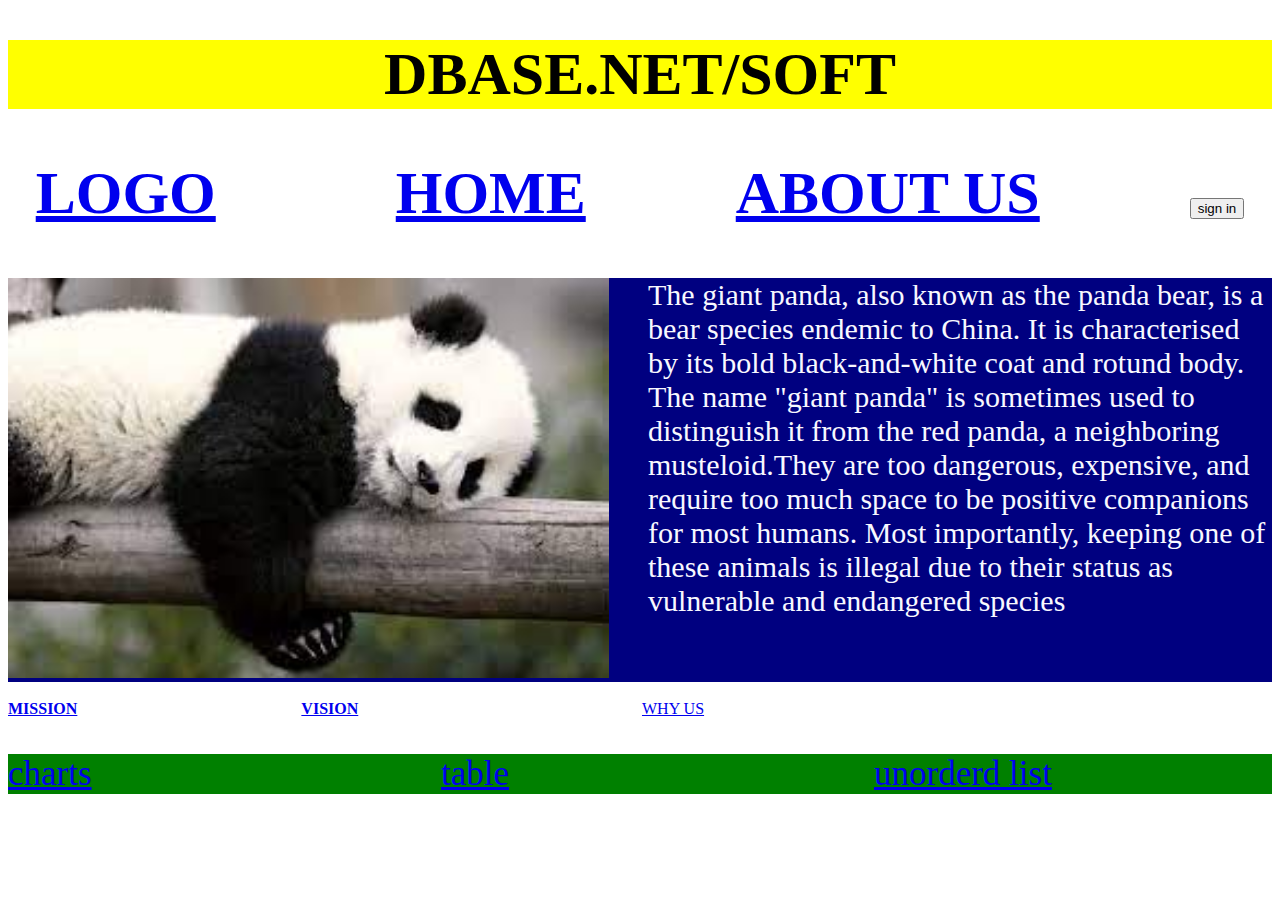
<file: index.html>
<!DOCTYPE html>
<html>
<head>
	<title>layouts</title>
	<link rel="stylesheet" type="text/css" href="money.css">
</head>
<body>
<h1 style="font-family: fantasy;font-size: 60px; background-color:yellow;" align="center">DBASE.NET/SOFT</h1>

<h2 align="center" style="font-size: 60px"><a href="image/7.jfif">LOGO</a>&nbsp&nbsp&nbsp&nbsp&nbsp&nbsp&nbsp&nbsp&nbsp&nbsp&nbsp&nbsp<a href="hello.html"><b><strong>HOME</strong></b></a>&nbsp&nbsp&nbsp&nbsp&nbsp&nbsp&nbsp&nbsp&nbsp
<a href="index.html"><strong><b>ABOUT US</b></strong></a>&nbsp&nbsp&nbsp&nbsp&nbsp&nbsp&nbsp&nbsp&nbsp
<a href="embededdiv.html"><button>sign in</button></a></h2>
<div class="container">
	<div class="fist">
		<div class="image"><img src="image/28.jpg" height="400px" height="400px"></div>
		<p style="font-size: 30px" class="body">The giant panda, also known as the panda bear, is a bear species endemic to China. It is characterised by its bold black-and-white coat and rotund body. The name "giant panda" is sometimes used to distinguish it from the red panda, a neighboring musteloid.They are too dangerous, expensive, and require too much space to be positive companions for most humans. Most importantly, keeping one of these animals is illegal due to their status as vulnerable and endangered species</p>
	</div>
</div>
<div class="container">
	<div><br><a href="mission.html"><b><strong>MISSION</strong></b></a>&nbsp&nbsp&nbsp&nbsp&nbsp&nbsp&nbsp&nbsp&nbsp&nbsp&nbsp&nbsp&nbsp&nbsp&nbsp&nbsp&nbsp&nbsp&nbsp&nbsp&nbsp&nbsp&nbsp&nbsp&nbsp&nbsp&nbsp&nbsp&nbsp&nbsp&nbsp&nbsp&nbsp&nbsp&nbsp&nbsp&nbsp&nbsp&nbsp&nbsp&nbsp&nbsp&nbsp&nbsp&nbsp&nbsp&nbsp&nbsp&nbsp&nbsp&nbsp&nbsp&nbsp&nbsp&nbsp
<a href="vission.html"><b><strong>VISION</strong></b></a>&nbsp&nbsp&nbsp&nbsp&nbsp&nbsp&nbsp&nbsp&nbsp&nbsp&nbsp&nbsp&nbsp&nbsp&nbsp&nbsp&nbsp&nbsp&nbsp&nbsp&nbsp&nbsp&nbsp&nbsp&nbsp&nbsp&nbsp&nbsp&nbsp&nbsp&nbsp&nbsp&nbsp&nbsp&nbsp&nbsp&nbsp&nbsp&nbsp&nbsp&nbsp&nbsp&nbsp&nbsp&nbsp&nbsp&nbsp&nbsp&nbsp&nbsp&nbsp&nbsp&nbsp&nbsp&nbsp&nbsp&nbsp&nbsp&nbsp&nbsp&nbsp&nbsp&nbsp&nbsp&nbsp&nbsp&nbsp&nbsp&nbsp&nbsp
<a href="whyus.html">WHY US</a></div>
</div>
<br><br>
<footer class="footer">
<div>
	<div ><a href="my_work.html">charts</a></div>
	<div><a href="index.html">table</a></div>
	<div><a href="hello.html">unorderd list</a></div>
</div>
</footer>

	</div>




</footer>

</body>
</html>
</file>
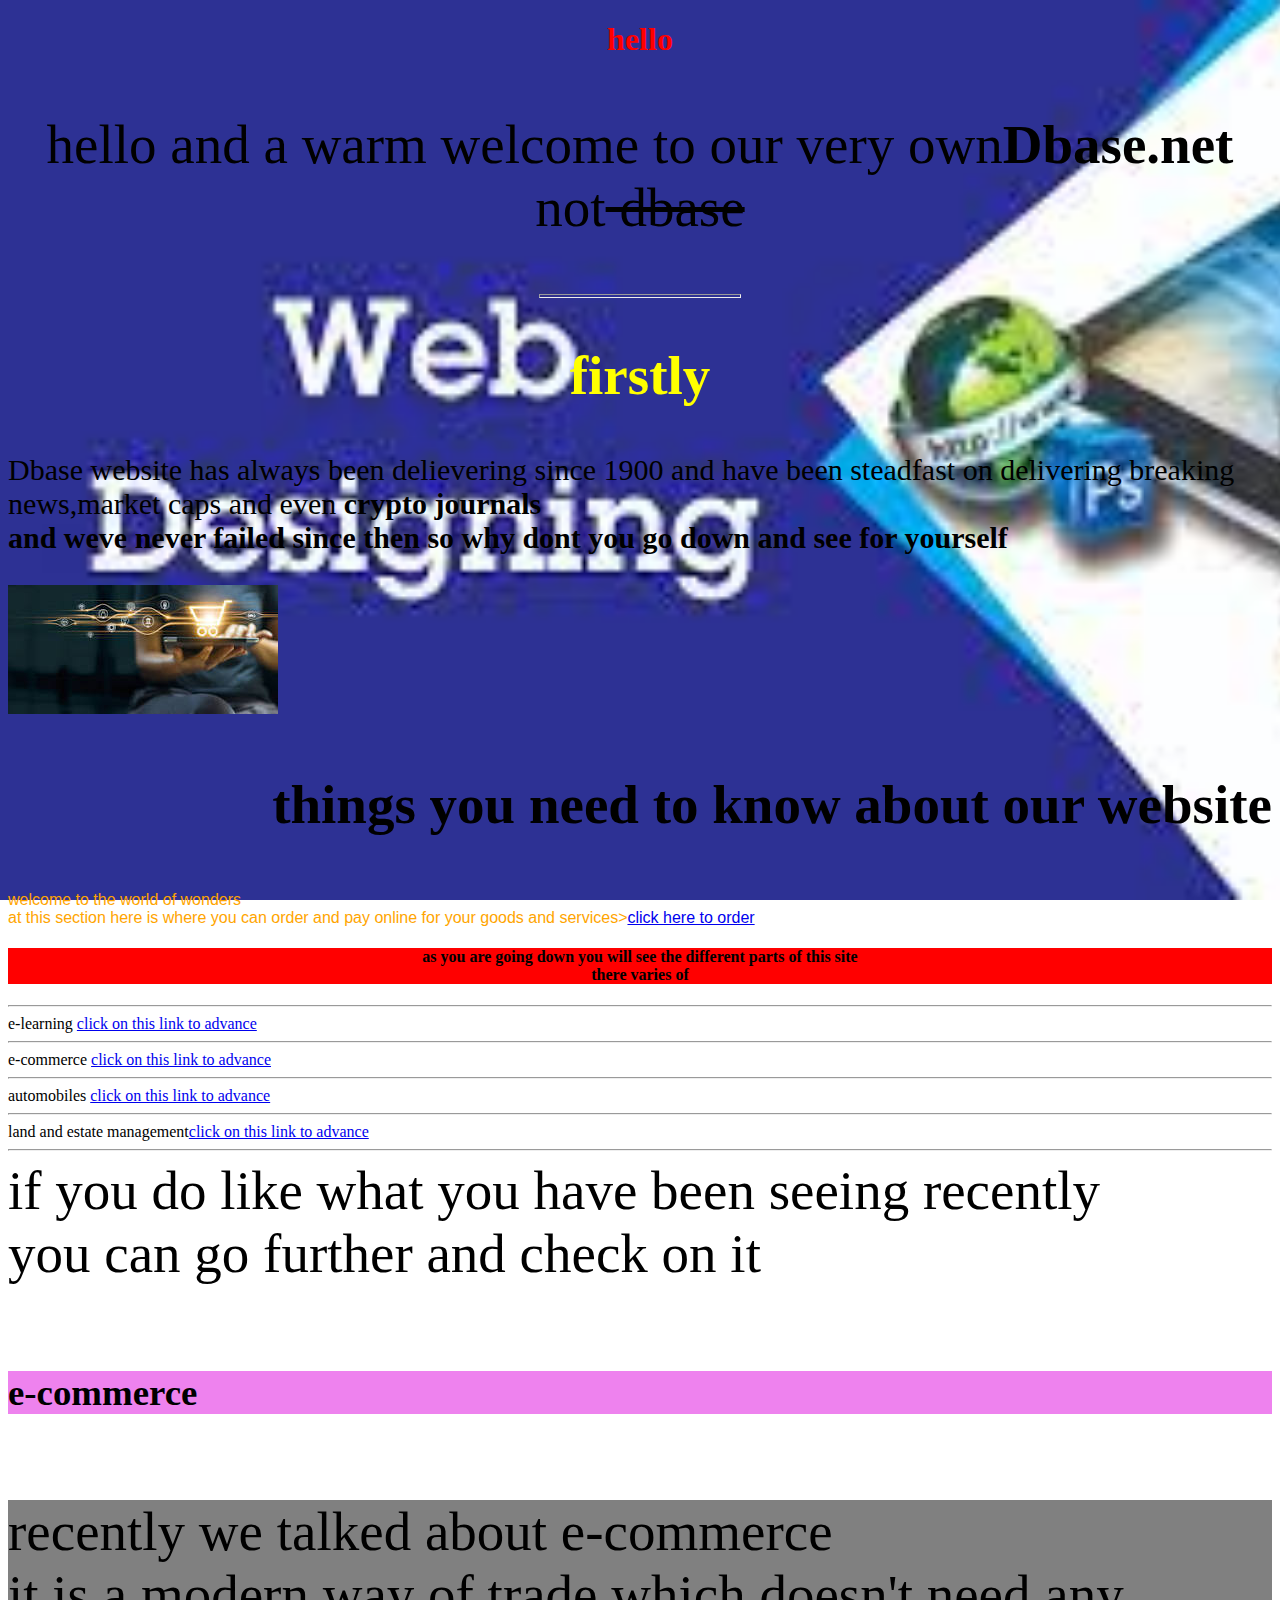
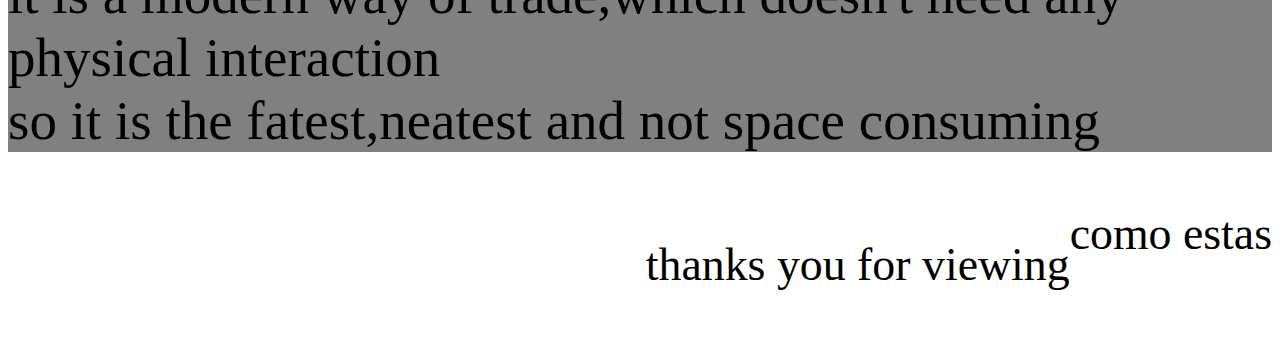
<file: hello.html>
<!DOCTYPE html>
<html lang="us-eng">
<html
<head>
	<meta http-equiv="120">
	<title>PREIMER DEALINGS</title>
</head>
<body class="bb" background="image/62.jfif" style="background-repeat: no-repeat;background-attachment: fixed;background-size: cover;">
<p align="center><B>as we said earlier this website is developed for a general merchandise purpose </B></p>


	<img src="image/1.jpg" ><h1 id="drew" align="center">hello </h1>
	<p align="center" style="font-size: 55px" style="color: yellow" style="color: green" >hello and a warm welcome to our very own<b>Dbase.net</b> not<strike> dbase</strike></p>
	<hr width="200" size="4" style="color: skyblue">
	<h2 style="font-size: 55px" style="font-family: sans-serif;" style="color: yellow" align="center" id="color">firstly</h2>
	<p style="font-size: 30px" /> Dbase website has always been delievering since 1900 and have been steadfast on delivering breaking news,market caps and even<b> crypto journals <br style="font-size: 30px">and weve never failed since then so why dont you go down and see for yourself</b></p>
	<style > 

#drew{
	color: red;
	background-image:pics.jpeg;}
	
#color{
	color: yellow}

</style>
<img src="image/2.jfif">
<h3 style="font-size: 55px" style="color: green" align="right">things you need to know about our website</h3>
<p  style="font-family: sans-serif;" style="color: gold" id="welcome" style="font-size: 55px">welcome to the world of wonders<br style="font-size: 50px"> at this section here is where you can order and pay online for your goods and services><a href="www.google.com">click here to order</a></p>
<style>
	#welcome{
		color: orange;}
</style>
 
<h4 style="background-color: red" align="center" style="font-size: 55px" style="color:purple">as you are going down you will see the different parts of this site<br style="color: gold">there varies of</h4>
<hr>e-learning <a href="e_learning.html">click on this link to advance</a><hr>e-commerce <a href="www.google.com">click on this link to advance</a><hr>automobiles <a href="www.google.com">click on this link to advance</a><hr>land and estate management<a href="www.google.com">click on this link to advance</a>
 <hr style="color: red" id="nigga"><align="center" style="font-size: 55px" style="color: red">if you do like what you have been seeing recently<br>you can go further and check on it</h5>
 <style 
 #nigga
 >{background-color: grey;animation: forwards;color: red


 }
 
 </style>
 <h6 style="background-color: violet"> <style type="color:red
" style="font-size: 65px"></style>e-commerce</h6>
<p style="background-color: grey ">recently we talked about e-commerce<br>it is a modern way of trade,which doesn't need any physical interaction<br>so it is the fatest,neatest and not space consuming</p>
<p align="right"><sub>thanks you for viewing</sub><sup>como estas</sup></p>
<p></p>


	
	

</body>
</html>
</file>
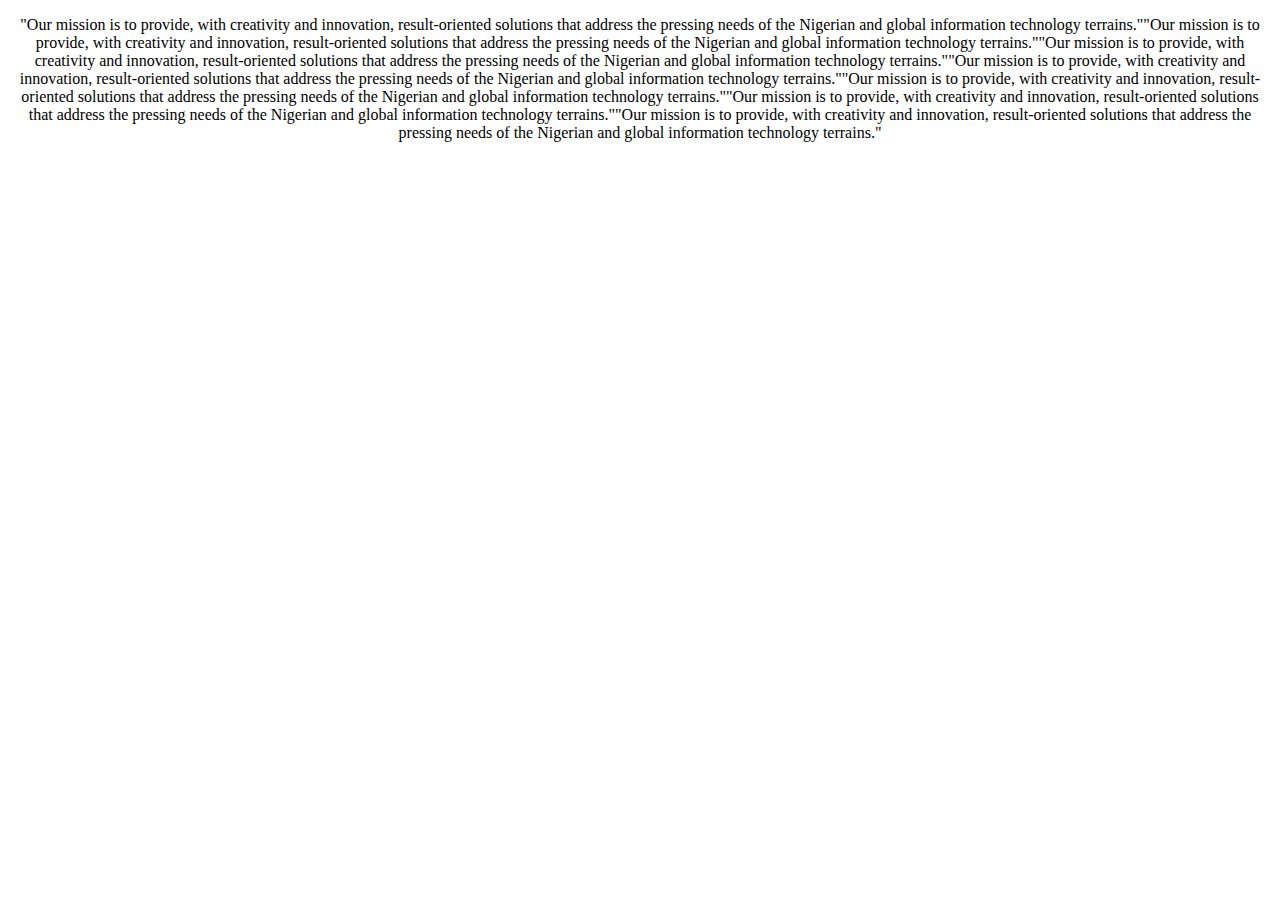
<file: mission.html>
<!DOCTYPE html>
<html>
<head>
	<title>mission</title>
</head>
<body>
<p align="center">"Our mission is to provide, with creativity and innovation, result-oriented solutions that address the pressing needs of the Nigerian and global information technology terrains.""Our mission is to provide, with creativity and innovation, result-oriented solutions that address the pressing needs of the Nigerian and global information technology terrains.""Our mission is to provide, with creativity and innovation, result-oriented solutions that address the pressing needs of the Nigerian and global information technology terrains.""Our mission is to provide, with creativity and innovation, result-oriented solutions that address the pressing needs of the Nigerian and global information technology terrains.""Our mission is to provide, with creativity and innovation, result-oriented solutions that address the pressing needs of the Nigerian and global information technology terrains.""Our mission is to provide, with creativity and innovation, result-oriented solutions that address the pressing needs of the Nigerian and global information technology terrains.""Our mission is to provide, with creativity and innovation, result-oriented solutions that address the pressing needs of the Nigerian and global information technology terrains."</p>
</body>
</html>
</file>
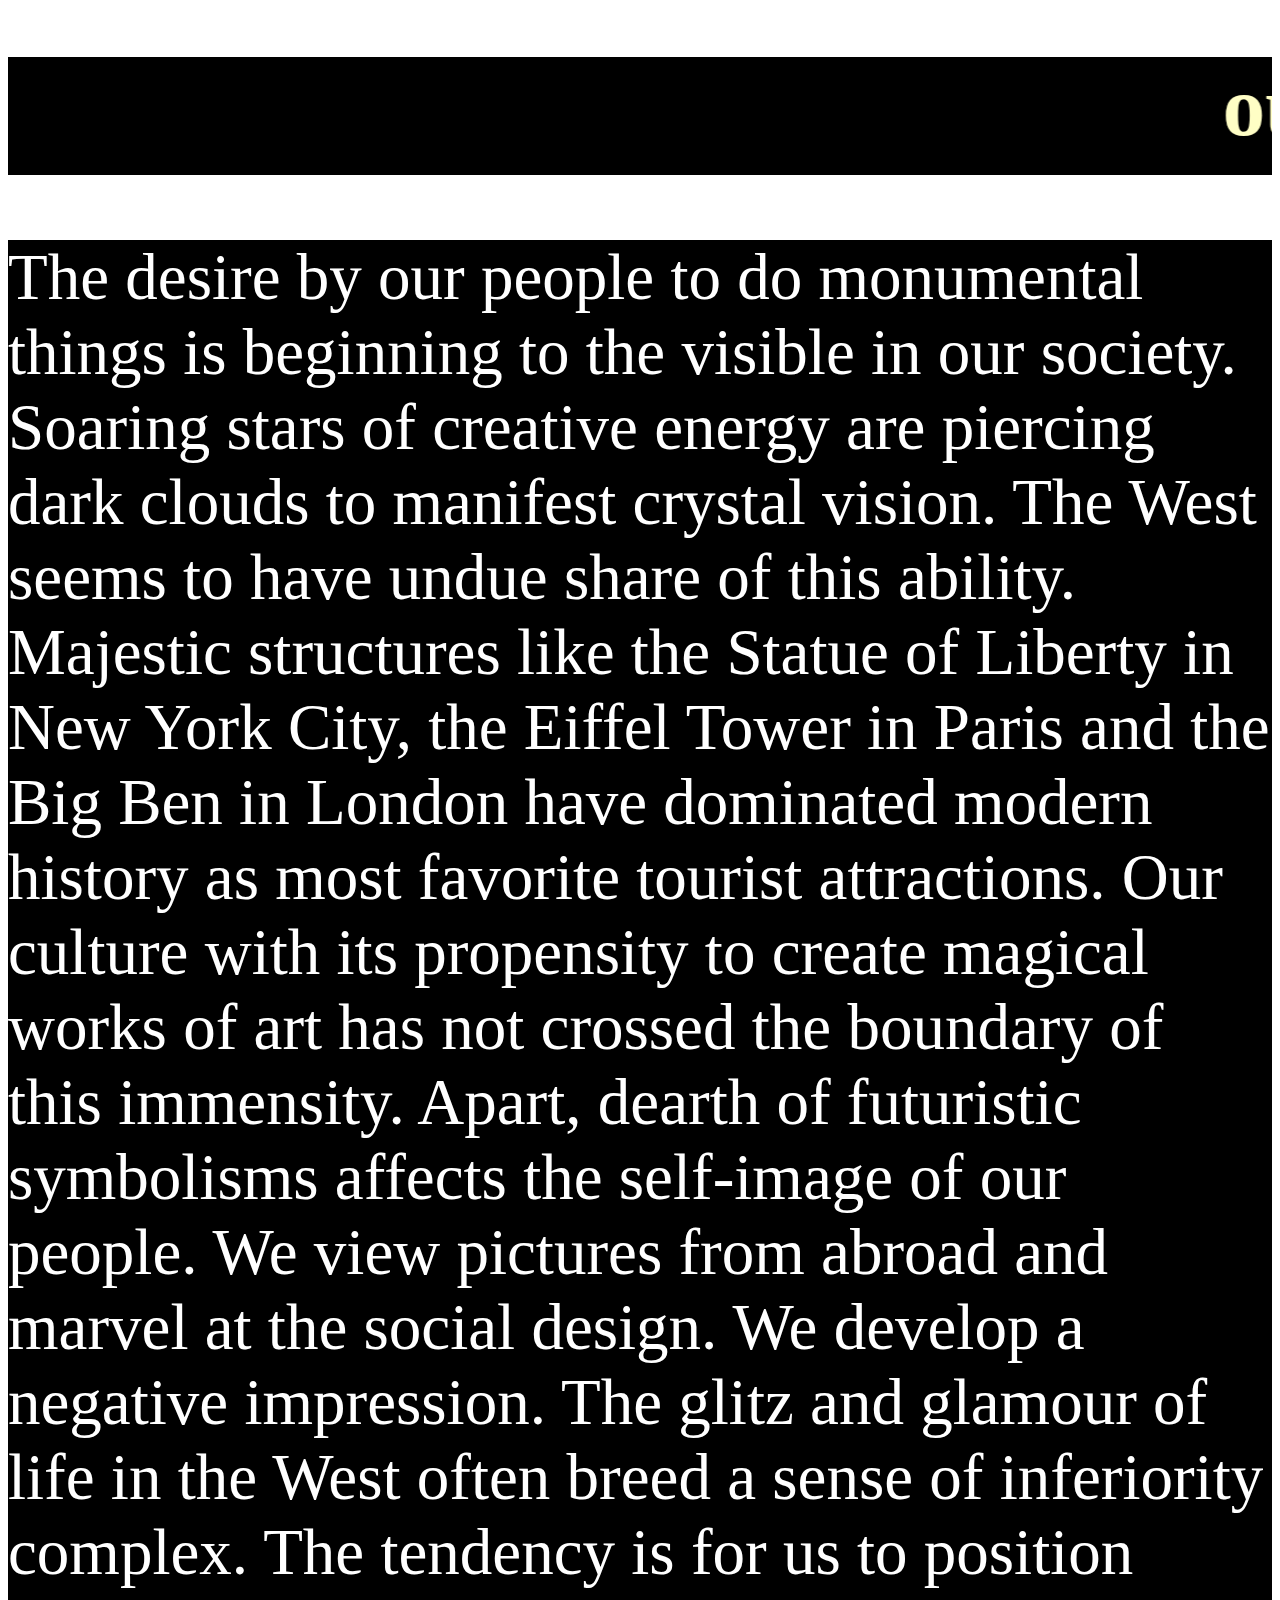
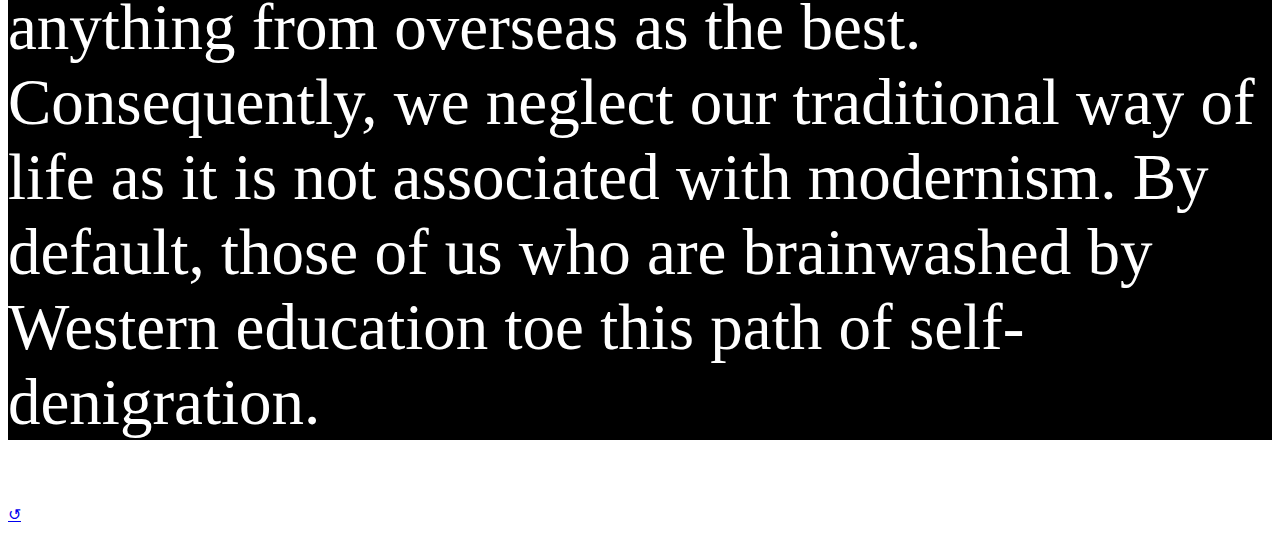
<file: vission.html>
<!DOCTYPE html>
<html>
<head>
	<title>vision</title>
</head>
<body>
<h1 class="viky" style="font-family: fantasy;font-size: 85px;background-color: black;color: #FFFEC5"><marquee>our aim-goal.........&nbsp&nbsp&nbsp&nbsp&nbsp&nbsp our aim-goal.........&nbsp&nbsp&nbsp&nbsp&nbsp&nbsp our aim-goal.........</marquee></h1>



<p style="font-family: cursive;font-size: 65px;background-color:#000000;color: white;">The desire by our people to do monumental things is beginning to the visible in our society. Soaring stars of creative energy are piercing dark clouds to manifest crystal vision. The West seems to have undue share of this ability.

Majestic structures like the Statue of Liberty in New York City, the Eiffel Tower in Paris and the Big Ben in London have dominated modern history as most favorite tourist attractions. Our culture with its propensity to create magical works of art has not crossed the boundary of this immensity.

Apart, dearth of futuristic symbolisms affects the self-image of our people. We view pictures from abroad and marvel at the social design. We develop a negative impression. The glitz and glamour of life in the West often breed a sense of inferiority complex. The tendency is for us to position anything from overseas as the best. Consequently, we neglect our traditional way of life as it is not associated with modernism. By default, those of us who are brainwashed by Western education toe this path of self-denigration.</p>

<p><a href="enjoy.html">&#8634</a></p>
</body>
</html>
</file>
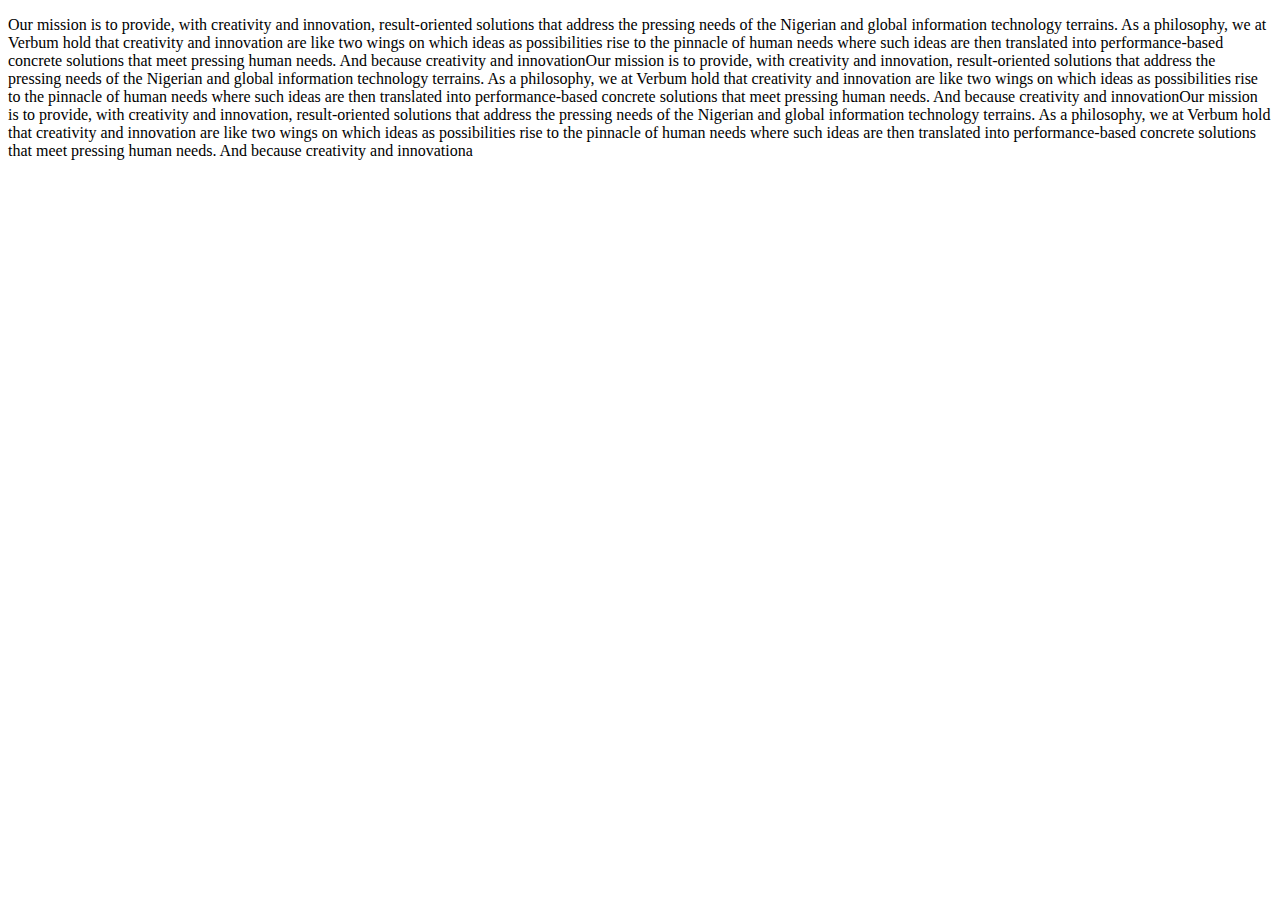
<file: whyus.html>
<!DOCTYPE html>
<html>
<head>
	<title>why us</title>
</head>
<body>
<p>Our mission is to provide, with creativity and innovation, result-oriented solutions that address the pressing needs of the Nigerian and global information technology terrains. As a philosophy, we at Verbum hold that creativity and innovation are like two wings on which ideas as possibilities rise to the pinnacle of human needs where such ideas are then translated into performance-based concrete solutions that meet pressing human needs. And because creativity and innovationOur mission is to provide, with creativity and innovation, result-oriented solutions that address the pressing needs of the Nigerian and global information technology terrains. As a philosophy, we at Verbum hold that creativity and innovation are like two wings on which ideas as possibilities rise to the pinnacle of human needs where such ideas are then translated into performance-based concrete solutions that meet pressing human needs. And because creativity and innovationOur mission is to provide, with creativity and innovation, result-oriented solutions that address the pressing needs of the Nigerian and global information technology terrains. As a philosophy, we at Verbum hold that creativity and innovation are like two wings on which ideas as possibilities rise to the pinnacle of human needs where such ideas are then translated into performance-based concrete solutions that meet pressing human needs. And because creativity and innovationa</p>
</body>
</html>
</file>
<file: money.css>
.fist{
column-count:2;
background-color:navy;
}
.image{
width: 500px;
height: 400px

}
.body{
color: ghostwhite;
<background-color: blue;


}
.footer{
background-color: green;
color: ghostwhite;
font-size: 35px;
column-count: 3
}
</file>
